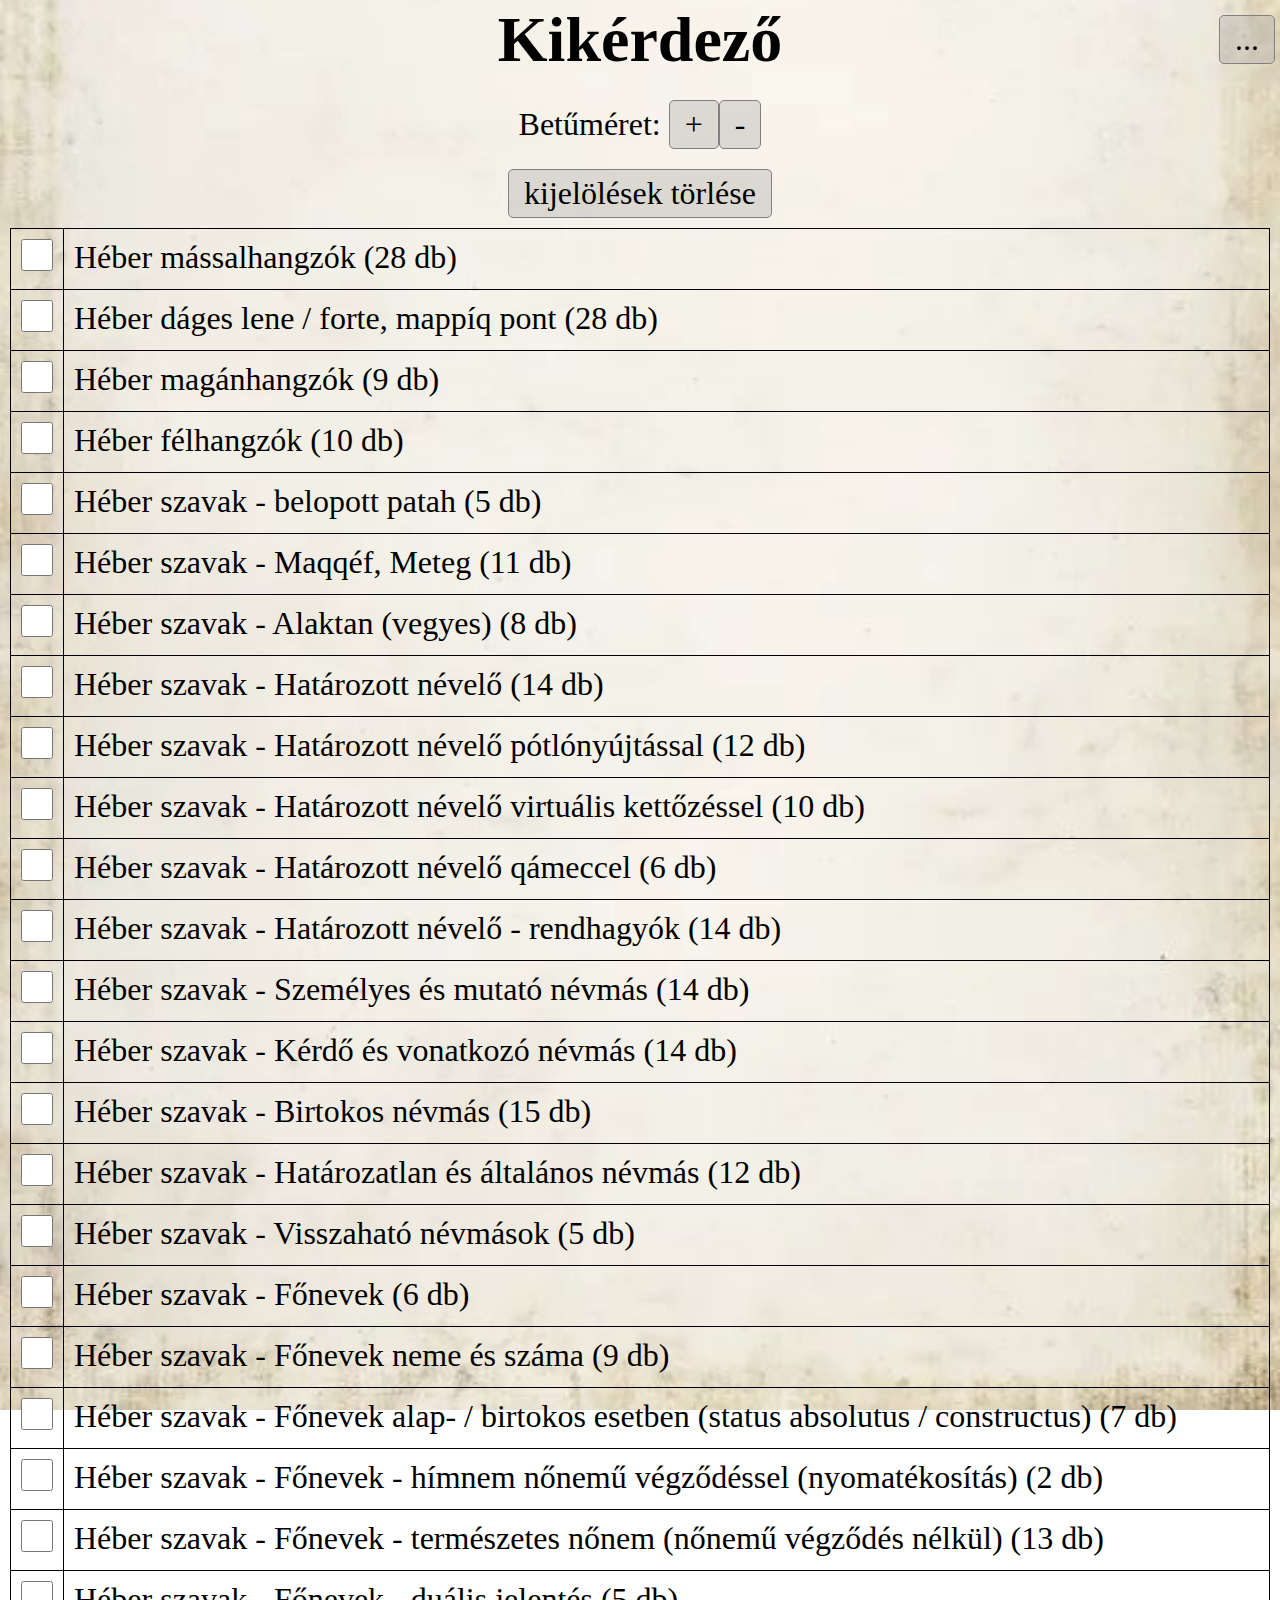
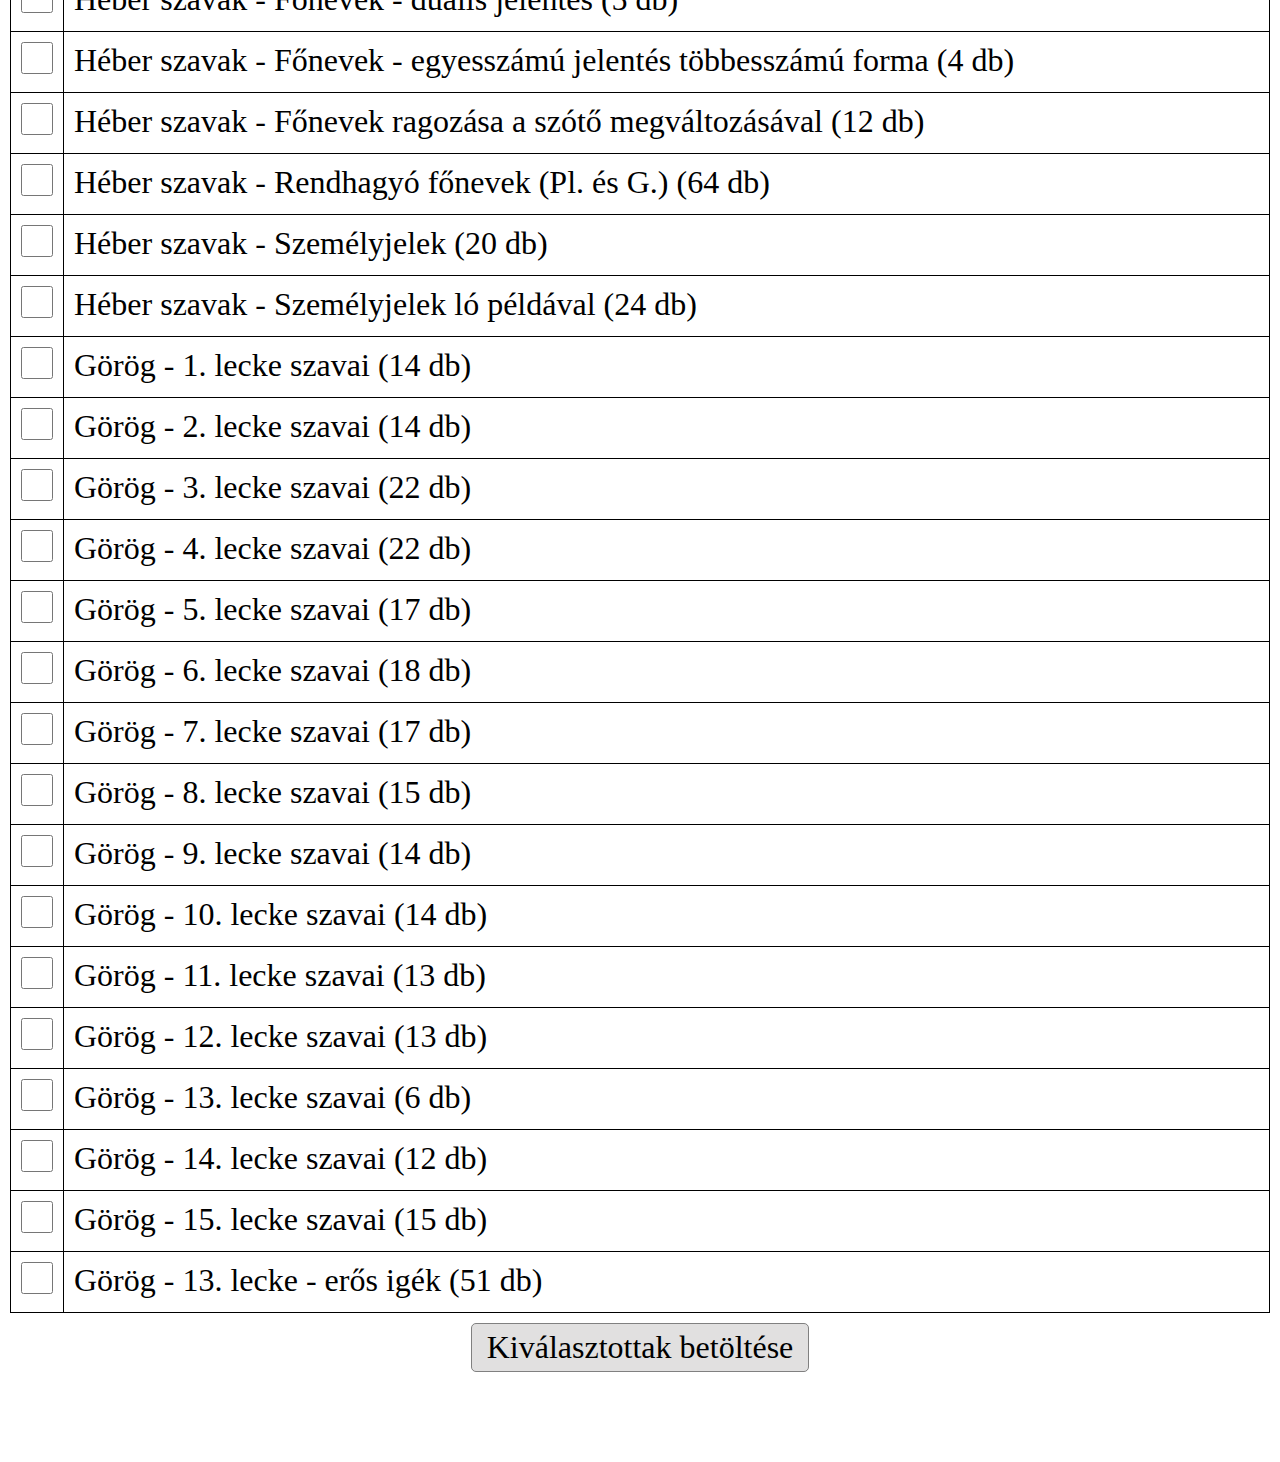
<file: index.html>
<!DOCTYPE html>
<html>
 <head>
  <meta charset="utf-8">
  <meta name="viewport" content="width=device-width, initial-scale=1.0">
  <link rel="stylesheet" type="text/css" href="stiluslap.css">
  <script type="text/javascript" src="js/kepek_betoltese.js"></script>
  <script type="text/javascript" src="js/betutipus_valtasa.js"></script>
  <script type="text/javascript" src="js/adatbazis.js"></script>
  <script type="text/javascript" src="js/db_heber_massalhangzok.js"></script>
  <script type="text/javascript" src="js/db_heber_dages.js"></script>
  <script type="text/javascript" src="js/db_heber_maganhangzok.js"></script>
  <script type="text/javascript" src="js/db_heber_felhangzok.js"></script>
  <script type="text/javascript" src="js/db_heber_szavak.js"></script>
  <script type="text/javascript" src="js/db_gorog_leckek_szavai.js"></script>
  <script type="text/javascript" src="js/db_gorog_1_dolgozat_1.js"></script>
  <script type="text/javascript" src="js/db_gorog_szavak_1.js"></script>
  <script type="text/javascript" src="js/db_gorog_szavak_1_szemelyek.js"></script>
  <script type="text/javascript" src="js/db_gorog_szavak_2.js"></script>
  <script type="text/javascript" src="js/db_gorog_13_lecke_eros_igek.js"></script>
  <script type="text/javascript" src="js/vezerles.js"></script>
 </head>
 <body>
 
<div id="keret">
 <table id="cimsor" width="100%">
  <tr>
   <td width="30"></td>
   <td width="*"><h1 id="cim">Kikérdező</h1></td>
   <td width="30" align="right">
    <!-- <button id="betutipus_valtasa" onclick="betutipus_valtasa();">B</button> -->
    <button id="menuvalaszto" onclick="kategoriak_kivalasztasa();">...</button></td>
  </tr>
 </table>
 
 <div id="kategoriak_kivalasztasa"></div>
 
 <div id="kikerdezo">
  <table id="navigalo_gombok">
   <tr>
    <td align="left">
     <button id="navigalo_gomb_random" onclick="random_betu();">Random</button>
    </td>
    <td align="right">
     <button id="navigalo_gomb_kovetkezo" onclick="kovetkezo_betu();">Kövi</button>
    </td>
   </tr>
  </table>
  
  <table id="nev_felfedese_gomb"><tr><th>
   <button id="navigalo_gomb_megfejtes" onclick="nev_felfedese();">Mit jelent?</button>
  </th></tr></table>
  
  <div id="feladvany"></div>
  <div id="megfejtes"></div>
  
 </div>
 
 <div id="cache"></div>
</div>

<script type="text/javascript"> // https://kurdi.eu/bogdan/heber/
// gombok
const cim_obj = document.getElementById("cim");
const kep_obj = document.getElementById("kep");
const info_obj = document.getElementById("info");
const karakter_obj = document.getElementById("karakter");
const nev_felfedese_gomb_obj = document.getElementById("nev_felfedese_gomb");
const navigalo_gomb_megfejtes_obj = document.getElementById("navigalo_gomb_megfejtes");
const navigalo_gomb_random_obj = document.getElementById("navigalo_gomb_random");
const navigalo_gomb_kovetkezo_obj = document.getElementById("navigalo_gomb_kovetkezo");
const kikerdezo_obj = document.getElementById("kikerdezo");
const kategoriak_kivalasztasa_obj = document.getElementById("kategoriak_kivalasztasa");
const feladvany_obj = document.getElementById("feladvany");
const megfejtes_obj = document.getElementById("megfejtes");
const betutipus_valtasa_obj = document.getElementById("betutipus_valtasa");
const menuvalaszto_obj = document.getElementById("menuvalaszto");
const kategoriak =
[
    db_heber_massalhangzok,
    db_heber_dages,
    db_heber_maganhangzok,
    db_heber_felhangzok,
    // db_gorog_szavak_1,
    // gorog_szavak_1_szemelyek,
    // gorog_1_dolgozat_1,
    // gorog_szavak_2,
]
.concat(db_heber_szavak)
.concat(db_gorog_leckek_szavai)
.concat(db_gorog_13_lecke_eros_igek);

var betoltott_elemek = [];
var kivalasztott_kep_index = -1;
kategoriak_megjelenitese();
betumeret_frissitese();
kepek_betoltese();
// "" --> "τὸ εὐᾶγέλιον, -ου" lesz a "τὸ εὐαγγέλιον, -ου" helyett !!
</script>

 </body>
</html>
</file>
<file: stiluslap.css>
@font-face
{
    font-family:"Heber1"; src:url(betu/SILEOT.ttf);
}
@font-face
{
    font-family: 'Heber';
    src: url('betu/SBL_Hbrw.eot');
    src: url('betu/SBL_Hbrw.eot#iefix') format('embedded-opentype'),
         url('betu/SBL_Hbrw.woff') format('woff'),
         url('betu/SBL_Hbrw.ttf') format('truetype'),
         url('betu/SBL_Hbrw.svg#Name') format('svg');
    font-weight: normal;
    font-style: normal;
}
@font-face
{
    font-family: 'Gorog';
    src: url('betu/TekniaGreek.eot');
    src: url('betu/TekniaGreek.eot#iefix') format('embedded-opentype'),
         url('betu/TekniaGreek.woff') format('woff'),
         url('betu/TekniaGreek.ttf') format('truetype'),
         url('betu/TekniaGreek.svg#Name') format('svg');
    font-weight: normal;
    font-style: normal;
}

*{font-family: "Calibri Light"; margin:0px;}
html, body{width:100%; height:100%;


    background-image: url("hatter.jpg");
    background-repeat: no-repeat;
    background-size: cover;
    background-position: center center;
    text-align: center;
    background-attachment: fixed;
}
body
{
    overflow-y: scroll;
}

button
{
    margin: 10px 0px;
    padding: 5px 15px;
    /* font-size: 32px; */
    background-color: rgb(173 172 172 / 37%);
    border: 1px solid grey;
    border-radius: 5px;
}

.heber_betu
{
    font-family: "Heber", "Times New Roman";
    direction: rtl;
    unicode-bidi: bidi-override;
    /* font-size: 80px; */
    margin:0px 0px 10px 0px;
}
.magyar_betu
{
    font-family: "Calibri Light";
    /* font-size: 32pt; */
    margin:0px 0px 10px 0px;
}
.gorog_betu
{
    font-family: "Gorog", "Times New Roman";
    /* font-size: 40pt; */
    margin:0px 0px 10px 0px;
}
.times_betu
{
    font-family: "Times New Roman";
    /* font-size: 40pt; */
    margin:0px 0px 10px 0px;
}

#keret{text-align:center;}
#kepkeret{text-align:center; height: 100px;}
#cimsor{width:100%;}
#cache img{width:1px; height:1px; display:inline-block; margin:0; padding:0;}
#menuvalaszto{position:fixed; top: 5px; right:5px;}

#navigalo_gombok, #nev_felfedese_gomb
{
    width: 240px;
    display: inline-block;
    position: fixed;
    bottom: 0px;
    left: 50%;
    margin-left: -120px;
}
#nev_felfedese_gomb{display:none;}
#nev_felfedese_gomb button{width:234px;}
#navigalo_gombok{display:inline-block;}
#navigalo_gombok td{width:120px;}

#kikerdezo{display:none;}
#kikerdezo, #kategoriak_kivalasztasa
{
    min-height: 400px;
    min-height: calc(100vh - 240px);
    padding: 10px 10px 80px 10px;
    /* border: 1px solid black; */
}
#kategoriak_kivalasztasa table{width:100%; border:0px;}
#kategoriak_kivalasztasa td{vertical-align:top; padding:10px;}
#kategoriak_kivalasztasa td:first-of-type{width:30px;}
#kategoriak_kivalasztasa td:nth-of-type(2){width:100%;}
.kategoria{text-align: left; /* font-size:16pt; */}
/*.kategoria input[type='checkbox']{width:24px; height:24px;}*/
.rejtett_sor{visibility: collapse;}
#megfejtes{/* font-size:32pt; */}
</file>
